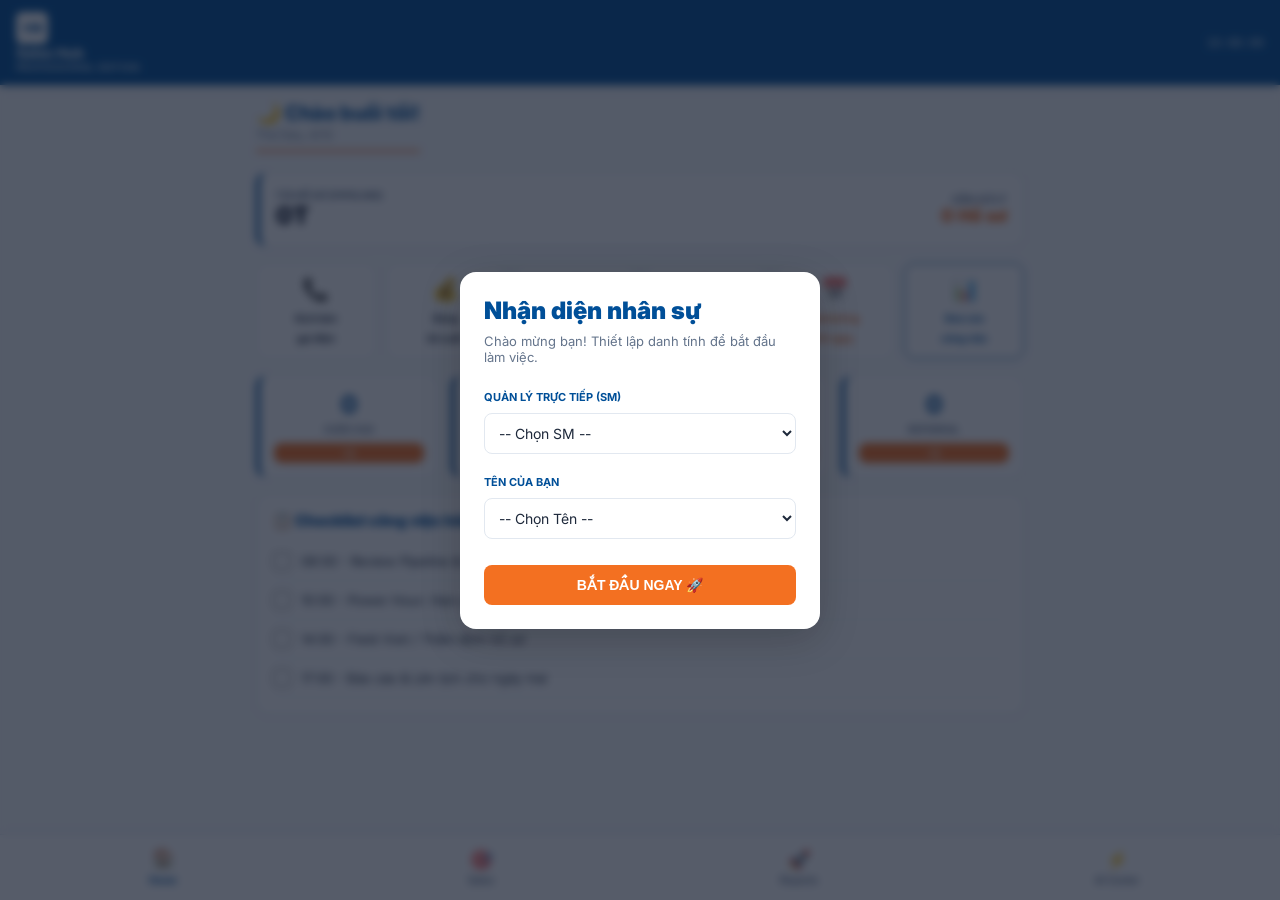
<file: index.html>
<!DOCTYPE html>
<html lang="vi">
<head>
<meta charset="UTF-8">
<meta name="viewport" content="width=device-width, initial-scale=1.0, user-scalable=no, viewport-fit=cover">
<meta name="apple-mobile-web-app-capable" content="yes">
<meta name="apple-mobile-web-app-status-bar-style" content="black-translucent">
<meta name="theme-color" content="#004f98">
<title>VIB Sales Hub – Professional Edition</title>
<link rel="manifest" href="manifest.json">
<link href="https://fonts.googleapis.com/css2?family=Inter:wght@400;500;600;700;800;900&display=swap" rel="stylesheet">
<link rel="stylesheet" href="style.css">
</head>
<body>

<!-- IDENTITY SETUP MODAL (Zero-Login) -->
<div id="identity-modal" class="modal-overlay" style="display:flex;">
  <div class="modal-content">
    <h2 style="font-size:24px; font-weight:900; margin-bottom:8px; color:var(--vib-blue);">Nhận diện nhân sự</h2>
    <p style="font-size:13px; color:var(--text-dim); margin-bottom:20px;">Chào mừng bạn! Thiết lập danh tính để bắt đầu làm việc.</p>
    
    <label style="font-size:11px; font-weight:700; color:var(--vib-blue); text-transform:uppercase;">Quản lý trực tiếp (SM)</label>
    <select id="setup-sm" class="ai-input" style="margin:8px 0 16px;" onchange="updateSetupRMList(this.value)">
      <option value="">-- Chọn SM --</option>
      <option value="Hoa Lý">SM Hoa Lý</option>
      <option value="Văn Thạch">SM Văn Thạch</option>
      <option value="Đức Tài">SM Đức Tài</option>
    </select>

    <div id="rm-select-area">
      <label style="font-size:11px; font-weight:700; color:var(--vib-blue); text-transform:uppercase;">Tên của bạn</label>
      <select id="setup-rm" class="ai-input" style="margin:8px 0 16px;">
        <option value="">-- Chọn Tên --</option>
      </select>
    </div>
    
    <div id="ctv-area" style="display:none;">
      <label style="font-size:11px; font-weight:700; color:var(--vib-blue); text-transform:uppercase;">Họ tên Member / CTV Mới</label>
      <input type="text" id="setup-ctv-name" class="ai-input" style="margin:8px 0 16px;" placeholder="Nhập họ tên đầy đủ...">
    </div>

    <button class="ai-btn" style="width:100%; margin-top:10px;" onclick="saveIdentity()">BẮT ĐẦU NGAY 🚀</button>
  </div>
</div>

<div id="app">
  <!-- HEADER -->
  <header class="header">
    <div class="header-left">
      <div class="logo">VIB</div>
      <div>
        <div class="header-title">Sales Hub</div>
        <div class="header-sub" id="user-display">Professional Edition</div>
      </div>
    </div>
    <div class="header-time" id="clock">00:00:00</div>
  </header>

  <!-- MAIN CONTENT -->
  <main class="content">

    <!-- 🏠 HOME PAGE -->
    <div class="page active" id="page-home">
      <div class="page-header">
        <h1 class="page-title" id="greeting-text">Chào buổi sáng!</h1>
        <p class="page-desc" id="today-date"></p>
      </div>

      <!-- HALL OF FAME -->
      <div id="hall-of-fame-container">
        <!-- Injected via JS -->
      </div>
      
      <!-- PERSONAL STATS -->
      <div class="card" style="padding:16px; border-left: 4px solid var(--vib-blue);">
        <div style="display:flex; justify-content:space-between; align-items:center;">
          <div>
            <div style="font-size:10px; font-weight:800; color:var(--text-dim); text-transform:uppercase;">Túi Hồ Sơ (Pipeline)</div>
            <div style="font-size:24px; font-weight:900; color:var(--text-bright);"><span id="personal-pipeline">0</span>T</div>
          </div>
          <div style="text-align:right;">
            <div style="font-size:10px; font-weight:800; color:var(--text-dim); text-transform:uppercase;">Cần xử lý</div>
            <div style="font-size:18px; font-weight:900; color:var(--vib-orange);"><span id="personal-tasks">0</span> Hồ sơ</div>
          </div>
        </div>
      </div>

      <div class="quick-grid">
        <div class="quick-card" onclick="showPage('sales');openAccordion('cold-call')">
          <span class="quick-icon">📞</span><span class="quick-text">Kịch bản<br>gọi điện</span>
        </div>
        <div class="quick-card" onclick="showPage('rates')">
          <span class="quick-icon">💰</span><span class="quick-text">Bảng<br>lãi suất</span>
        </div>
        <div class="quick-card" onclick="showPage('sales');openAccordion('objection')">
          <span class="quick-icon">🛡️</span><span class="quick-text">Xử lý<br>từ chối</span>
        </div>
        <div class="quick-card" onclick="showPage('care');openAccordion('retention')">
          <span class="quick-icon">🏠</span><span class="quick-text">Giữ chân<br>tất toán</span>
        </div>
        <div class="quick-card" onclick="showPage('roadmap')">
          <span class="quick-icon">📅</span><span class="quick-text" style="color:var(--vib-orange)">Marketing<br>90 ngày</span>
        </div>
        <div class="quick-card" onclick="showPage('report')" style="border-color:var(--vib-blue);">
          <span class="quick-icon">📊</span><span class="quick-text" style="color:var(--vib-blue)">Báo cáo<br>công việc</span>
        </div>
      </div>

      <div class="stats-row">
        <div class="stat-bubble">
          <div class="stat-num" id="stat-calls">0</div>
          <div class="stat-label">Cuộc gọi</div>
          <button class="ai-btn" style="padding:4px 12px; font-size:11px; margin-top:8px; width:100%" onclick="incrementStat('calls')">+1</button>
        </div>
        <div class="stat-bubble">
          <div class="stat-num glow-text" id="stat-meets">0</div>
          <div class="stat-label">Cuộc hẹn</div>
          <button class="ai-btn" style="padding:4px 12px; font-size:11px; margin-top:8px; width:100%" onclick="incrementStat('meets')">+1</button>
        </div>
        <div class="stat-bubble">
          <div class="stat-num glow-text" id="stat-files">0</div>
          <div class="stat-label">Hồ sơ</div>
          <button class="ai-btn" style="padding:4px 12px; font-size:11px; margin-top:8px; width:100%" onclick="incrementStat('files')">+1</button>
        </div>
        <div class="stat-bubble">
          <div class="stat-num glow-text" id="stat-refs">0</div>
          <div class="stat-label">Referral</div>
          <button class="ai-btn" style="padding:4px 12px; font-size:11px; margin-top:8px; width:100%" onclick="incrementStat('refs')">+1</button>
        </div>
      </div>
      
      <div class="card">
        <div style="font-weight:900; font-size:15px; margin-bottom:12px; color:var(--vib-blue);">📋 Checklist công việc hôm nay</div>
        <div id="checklist-daily">
          <!-- Dynamic checklist injected by JS -->
        </div>
      </div>
    </div>

    <!-- 🎯 SALES PAGE -->
    <div class="page" id="page-sales">
      <div class="page-header">
        <h2 class="page-title">🎯 Tài Liệu Bán Hàng</h2>
        <p class="page-desc">Vũ khí chuyên dụng để chinh phục khách hàng.</p>
      </div>

      <div class="accordion" id="cold-call">
        <div class="acc-header" onclick="toggleAcc(this)">
          <div class="acc-left"><span class="acc-icon">📞</span><span>Kịch bản gọi điện (60s)</span></div>
          <span class="acc-arrow">›</span>
        </div>
        <div class="acc-body">
          <div class="script-box">
            <p><b>HOOK (5s):</b> Chào anh/chị <span class="var">[Tên]</span>, em <span class="var">[Tên]</span> từ VIB. Em gọi vì biết anh chị đang quan tâm vay vốn...</p>
            <p><b>VALUE (15s):</b> VIB đang có chương trình hỗ trợ KD chỉ <span class="var">6.5%</span>, duyệt hồ sơ trong <span class="var">24h</span>.</p>
            <p><b>QUALIFY (30s):</b> Anh/chị hiện có nhu cầu vốn cho mục đích gì không ạ?</p>
            <p><b>CLOSE (10s):</b> Em xin 20 phút gặp anh/chị. Thứ 2 hay Thứ 3 tiện hơn ạ?</p>
          </div>
          <button class="ai-btn" style="width:100%; margin-top:12px;" onclick="copyText(this)">📋 SAO CHÉP KỊCH BẢN</button>
        </div>
      </div>

      <div class="accordion" id="spin">
        <div class="acc-header" onclick="toggleAcc(this)">
          <div class="acc-left"><span class="acc-icon">🎯</span><span>Tư vấn SPIN (Gặp trực tiếp)</span></div>
          <span class="acc-arrow">›</span>
        </div>
        <div class="acc-body">
          <div class="script-box">
            <p><b>S – Situation:</b> Nguồn vốn KD hiện tại từ đâu?</p>
            <p><b>P – Problem:</b> Có gặp khó khăn về vòng quay vốn?</p>
            <p><b>I – Implication:</b> Nếu thiếu vốn kéo dài, lo ngại gì nhất?</p>
            <p><b>N – Need-Payoff:</b> Nếu VIB giải ngân trong ngày, giúp gì cho chị?</p>
          </div>
          <button class="ai-btn" style="width:100%; margin-top:12px;" onclick="copyText(this)">📋 SAO CHÉP</button>
        </div>
      </div>

      <div class="accordion" id="objection">
        <div class="acc-header" onclick="toggleAcc(this)">
          <div class="acc-left"><span class="acc-icon">🛡️</span><span>Xử lý 10 từ chối phổ biến</span></div>
          <span class="acc-arrow">›</span>
        </div>
        <div class="acc-body" id="objection-list">
          <!-- Objections injected via JS/HTML -->
          <div class="card glass" style="padding:12px; margin-bottom:8px;" onclick="this.classList.toggle('open')">
            <div style="color:var(--danger); font-weight:800; font-size:13px;">❌ "Lãi suất cao quá"</div>
            <div style="display:none; font-size:12px; color:var(--text); margin-top:8px; border-top:1px solid var(--border); padding-top:8px;" class="obj-a">
               ✅ "Em hiểu ạ. Hiện tại bên em biên độ cố định 3.0%, các bank khác headline thấp nhưng biên độ thả nổi cao hơn. Anh chị tính tổng chi phí 5 năm sẽ thấy VIB rẻ hơn đấy ạ."
            </div>
          </div>
          <!-- More items can follow ... -->
        </div>
      </div>

      <div class="accordion" id="pipeline">
        <div class="acc-header" onclick="toggleAcc(this)">
          <div class="acc-left"><span class="acc-icon">📊</span><span>Pipeline 7 bước & Tỷ lệ</span></div>
          <span class="acc-arrow">›</span>
        </div>
        <div class="acc-body">
          <div class="pipeline-pip">
            <div class="pipe-step"><div class="pipe-num">1</div><div class="pipe-text"><span>Tìm Lead</span><b>100 lead</b></div></div>
            <div style="color:var(--text-dim);font-size:11px">↓ 30%</div>
            <div class="pipe-step"><div class="pipe-num">2</div><div class="pipe-text"><span>Gọi điện</span><b>30 cuộc</b></div></div>
            <div style="color:var(--text-dim);font-size:11px">↓ 40%</div>
            <div class="pipe-step"><div class="pipe-num">3</div><div class="pipe-text"><span>Hẹn gặp</span><b>12 hẹn</b></div></div>
            <div style="color:var(--text-dim);font-size:11px">↓ 60%</div>
            <div class="pipe-step"><div class="pipe-num">4</div><div class="pipe-text"><span>Tư vấn</span><b>7 deal</b></div></div>
            <div style="color:var(--text-dim);font-size:11px">↓ 70%</div>
            <div class="pipe-step"><div class="pipe-num">5</div><div class="pipe-text"><span>Nộp hồ sơ</span><b>5 hồ sơ</b></div></div>
            <div style="color:var(--text-dim);font-size:11px">↓ 80%</div>
            <div class="pipe-step"><div class="pipe-num">6</div><div class="pipe-text"><span>Phê duyệt</span><b>4 duyệt</b></div></div>
            <div style="color:var(--text-dim);font-size:11px">↓</div>
            <div class="pipe-step" style="border-color:var(--success)"><div class="pipe-num" style="background:var(--success)">7</div><div class="pipe-text" style="color:var(--success)"><span>Giải ngân</span><b>4 khoản</b></div></div>
          </div>
        </div>
      </div>
    </div>

    <!-- 💰 RATES PAGE -->
    <div class="page" id="page-rates">
      <div class="page-header">
        <h2 class="page-title">💰 Công Cụ Lãi Suất</h2>
        <p class="page-desc">Số liệu cập nhật & Máy tính dòng tiền thông minh.</p>
      </div>
      
      <div class="tab-pills" style="margin-bottom:16px;">
        <button class="pill active" onclick="showRateTab(this,'tab-rates-list')">🏦 Báo Giá Các Bank</button>
        <button class="pill" onclick="showRateTab(this,'tab-rates-calc')">🧮 Máy Tính Khoản Vay</button>
      </div>

      <div class="rate-tab active" id="tab-rates-list">
        <div class="card glass" style="padding:12px; margin-bottom:12px;">
           <div style="display:flex; justify-content:space-between; align-items:center;">
             <span id="rate-sync-status" style="font-size:11px; font-weight:bold; color:var(--success);">Đã đồng bộ từ hệ thống ✅</span>
             <button class="ai-btn" style="padding:6px; font-size:12px;" onclick="fetchRates()">🔄 Update</button>
           </div>
        </div>

        <div class="accordion open" id="rate-house">
          <div class="acc-header" onclick="toggleAcc(this)">
            <div class="acc-left"><span class="acc-icon">🏠</span><span>Vay Mua Nhà BĐS</span></div>
            <span class="acc-arrow">›</span>
          </div>
          <div class="acc-body">
            <table class="info-table" id="table-rates-house">
              <tr><th>Bank</th><th>Lãi Ưu Đãi</th><th>Tg Ưu Đãi</th></tr>
              <!-- JS Injected -->
            </table>
          </div>
        </div>
        
        <div class="accordion" id="rate-car">
          <div class="acc-header" onclick="toggleAcc(this)">
            <div class="acc-left"><span class="acc-icon">🚗</span><span>Vay Ô tô</span></div>
            <span class="acc-arrow">›</span>
          </div>
          <div class="acc-body">
            <table class="info-table" id="table-rates-car">
              <tr><th>Bank</th><th>Lãi Ưu Đãi</th><th>Tài trợ</th></tr>
              <!-- JS Injected -->
            </table>
          </div>
        </div>
      </div>

      <div class="rate-tab" id="tab-rates-calc">
        <div class="card glass">
          <label style="font-size:10px; font-weight:800; color:var(--text-dim);">SỐ TIỀN VAY (VNĐ)</label>
          <input type="text" inputmode="numeric" id="calc-amount" class="ai-input" style="margin-bottom:12px; font-size:18px; font-weight:900; color:var(--neon-blue);" placeholder="VD: 1.000.000.000 (1 Tỷ)" value="1.000.000.000" oninput="formatCurrency(this)">

          <div style="display:grid; grid-template-columns:1fr 1fr; gap:12px; margin-bottom:16px;">
            <div>
              <label style="font-size:10px; font-weight:800; color:var(--text-dim);">THỜI HẠN (THÁNG)</label>
              <input type="number" id="calc-months" class="ai-input" value="120">
            </div>
            <div>
              <label style="font-size:10px; font-weight:800; color:var(--text-dim);">PHƯƠNG THỨC</label>
              <select id="calc-type" class="ai-input">
                <option value="decline">Dư nợ giảm dần</option>
                <option value="flat">Gốc lãi trả đều</option>
              </select>
            </div>
          </div>

          <div style="background:rgba(0,0,0,0.2); padding:16px; border-radius:16px; border:1px solid var(--border); margin-bottom:16px;">
            <h4 style="font-size:12px; font-weight:800; margin-bottom:12px; color:var(--text-bright);">THIẾT LẬP LÃI NHẢY BẬC</h4>
            <div style="display:grid; grid-template-columns:1fr 1fr; gap:12px; margin-bottom:12px;">
              <div>
                <label style="font-size:10px; color:var(--text-dim);">Lãi Ưu đãi (%/năm)</label>
                <input type="number" id="calc-promo-rate" class="ai-input" value="6.5" step="0.1">
              </div>
              <div>
                <label style="font-size:10px; color:var(--text-dim);">Số tháng Ưu đãi</label>
                <input type="number" id="calc-promo-time" class="ai-input" value="36">
              </div>
            </div>
            <label style="font-size:10px; color:var(--text-dim);">Lãi Thả nổi dự kiến (%/năm)</label>
            <input type="number" id="calc-float-rate" class="ai-input" value="11" step="0.1">
          </div>

          <button class="ai-btn" style="width:100%;" onclick="calculateLoan()">🧮 TÍNH DÒNG TIỀN CHI TIẾT</button>
        </div>

        <div id="calc-results" class="card" style="display:none; border-color:var(--vib-blue);">
          <h3 style="font-size:16px; font-weight:900; color:var(--neon-blue); text-align:center; margin-bottom:16px;">Kết Quả Phân Tích</h3>
          <div style="display:grid; gap:12px;">
            <div style="display:flex; justify-content:space-between; padding-bottom:10px; border-bottom:1px solid var(--border);">
              <span style="font-size:13px; color:var(--text-dim);">Gốc hàng tháng:</span>
              <b id="res-principal">0 ₫</b>
            </div>
            <div style="display:flex; justify-content:space-between; padding-bottom:10px; border-bottom:1px solid var(--border);">
              <span style="font-size:13px; color:var(--text-dim);">Lãi tháng 1:</span>
              <b id="res-interest-m1" style="color:var(--danger);">0 ₫</b>
            </div>
            <div style="display:flex; justify-content:space-between; background:rgba(34, 197, 94, 0.1); padding:10px; border-radius:10px;">
              <span style="font-size:13px; font-weight:800;">Tổng trả tháng 1:</span>
              <b id="res-total-m1" style="color:var(--success); font-size:15px;">0 ₫</b>
            </div>
            <div style="display:flex; justify-content:space-between;">
              <span id="res-float-label" style="font-size:11px; color:var(--text-dim);">Tháng thả nổi (37):</span>
              <b id="res-float-amount" style="font-size:12px;">0 ₫</b>
            </div>
            <div style="display:flex; justify-content:space-between;">
              <span style="font-size:11px; color:var(--text-dim);">Tổng Lãi toàn kỳ:</span>
              <b id="res-total-interest" style="font-size:12px;">0 ₫</b>
            </div>
          </div>
        </div>
      </div>
    </div>

    <!-- 🚀 REPORT PAGE -->
    <div class="page" id="page-report">
      <div class="page-header" style="display:flex; justify-content:space-between; align-items:flex-end;">
        <div>
          <h2 class="page-title">🚀 Nhật Ký Báo Cáo</h2>
          <p class="page-desc">Ghi nhận nhanh - Vinh danh tức thì.</p>
        </div>
        <button class="pill" style="padding:4px 10px; background:var(--surface);" onclick="checkMasterAuth()">ADMIN 🔐</button>
      </div>

      <div class="card">
        <div style="display:grid; grid-template-columns:1fr 1fr; gap:12px; margin-bottom:12px;">
          <div>
            <label style="font-size:10px; font-weight:800; color:var(--text-dim);">QUẢN LÝ (SM)</label>
            <input type="text" id="diary-sm" class="ai-input" style="background:rgba(255,255,255,0.05);" readonly>
          </div>
          <div>
            <label style="font-size:10px; font-weight:800; color:var(--text-dim);">RM / CTV</label>
            <input type="text" id="diary-rm" class="ai-input" style="background:rgba(255,255,255,0.05);" readonly>
          </div>
        </div>

        <label style="font-size:10px; font-weight:800; color:var(--text-dim);">TÊN KHÁCH HÀNG</label>
        <input type="text" id="diary-customer" class="ai-input" style="margin:4px 0 12px;" placeholder="Ví dụ: Nguyễn Văn A">

        <div style="display:grid; grid-template-columns:1fr 1fr; gap:12px; margin-bottom:12px;">
          <div>
            <label style="font-size:10px; font-weight:800; color:var(--text-dim);">PHÂN LOẠI</label>
            <select id="diary-type" class="ai-input">
              <option value="KHHH > 3 tỷ">KHHH > 3 tỷ</option>
              <option value="KHHH < 3 tỷ">KHHH < 3 tỷ</option>
              <option value="C2C">C2C</option>
              <option value="KH Mới">KH Mới</option>
            </select>
          </div>
          <div>
            <label style="font-size:10px; font-weight:800; color:var(--text-dim);">SẢN PHẨM</label>
            <select id="diary-product" class="ai-input" onchange="toggleLendingFields(this.value)">
              <option value="LENDING">LENDING</option>
              <option value="DEPO">DEPO</option>
              <option value="BANCA">BANCA</option>
              <option value="CARD">CARD</option>
            </select>
          </div>
        </div>

        <div id="lending-fields" style="display:none; padding:16px; border:1px solid rgba(0, 79, 152, 0.4); background:rgba(0, 79, 152, 0.05); border-radius:12px; margin-bottom:12px;">
           <div style="display:grid; grid-template-columns:1fr 1fr; gap:12px;">
              <div>
                <label style="font-size:10px; font-weight:800; color:var(--neon-blue);">TIỀN VAY (TỶ)</label>
                <input type="number" id="diary-amount" class="ai-input" placeholder="VD: 5.5">
              </div>
              <div>
                <label style="font-size:10px; font-weight:800; color:var(--neon-blue);">TIẾN ĐỘ</label>
                <select id="diary-progress" class="ai-input">
                   <option value="Khách có nhu cầu">📝 Nhu cầu</option>
                   <option value="Đã gửi định giá">🔍 Định giá</option>
                   <option value="Trình phê duyệt">📤 Trình duyệt</option>
                   <option value="Chờ giải ngân">💰 Chờ GN</option>
                </select>
              </div>
           </div>
        </div>

        <label style="font-size:10px; font-weight:800; color:var(--text-dim);">HÌNH THỨC LH</label>
        <select id="diary-method" class="ai-input" style="margin:4px 0 12px;">
          <option value="GỌI">📞 Gọi điện thoại</option>
          <option value="GẶP">🤝 Gặp trực tiếp</option>
          <option value="ZALO">💬 Zalo / SMS</option>
        </select>

        <label style="font-size:10px; font-weight:800; color:var(--text-dim);">KẾT QUẢ / GHI CHÚ</label>
        <textarea id="diary-result" class="ai-input" style="min-height:80px; margin-top:4px;" placeholder="Tình trạng khách hàng..."></textarea>

        <button class="ai-btn" id="btn-submit-diary" style="width:100%; margin-top:16px;" onclick="submitDiary()">BẮT ĐẦU ĐỒNG BỘ 🚀</button>
      </div>

      <div id="ai-feedback-box" class="card" style="display:none; border-color:var(--success); background:rgba(16, 185, 129, 0.05);">
         <div style="font-size:11px; font-weight:800; color:var(--success); margin-bottom:6px;">✨ AI COACHING:</div>
         <p id="ai-feedback-text" style="font-size:13px; line-height:1.5;"></p>
         <button class="pill" style="margin-top:10px; width:100%;" onclick="useAiFeedback()">💬 Dùng kịch bản này</button>
      </div>
    </div>

    <!-- ⚡ AI CENTER PAGE -->
    <div class="page" id="page-tools">
      <div class="page-header">
        <h2 class="page-title">⚡ AI Center (Gemini)</h2>
        <p class="page-desc">Chuyên gia tư vấn RM 24/7.</p>
      </div>
      
      <div id="chat-container" class="card glass" style="height:450px; overflow-y:auto; margin-bottom:16px;">
         <div style="font-size:13px; color:var(--text-dim); line-height:1.6;">
            Xin chào! Em là Trợ lý AI VIB đây 🤖. Anh/chị cần em hỗ trợ:<br><br>
            • Xử lý khách chê lãi cao?<br>
            • Viết bài Zalo theo PAS/AIDA?<br>
            • Kịch bản gọi khách mua nhà?<br><br>
            Hãy chat với em ở dưới nhé!
         </div>
      </div>
      
      <div style="display:flex; gap:8px;">
        <input type="text" id="ai-chat-input" class="ai-input" placeholder="Hỏi AI bất kỳ điều gì...">
        <button class="ai-btn" style="padding:0 20px;" onclick="sendGemini()">🔥</button>
      </div>
    </div>

    <!-- 📅 ROADMAP 90 DAYS -->
    <div class="page" id="page-roadmap">
      <div class="page-header">
        <h2 class="page-title" style="color:var(--vib-blue);">📅 Lộ trình Marketing chuẩn</h2>
        <p class="page-desc">Hành trình xây dựng thương hiệu RM triệu đô.</p>
      </div>

      <div class="rm-month-card" id="rm-m1">
        <div class="rm-month-header" onclick="toggleAcc(this)">
          <div style="color:#fff; font-weight:800; font-size:15px;">Tháng 1: Tạo Trust (Định vị)</div>
          <p style="font-size:11px; color:rgba(255,255,255,0.7);">Giáo dục tư duy & Chuyên môn</p>
        </div>
        <div class="rm-month-body">
           <button class="rm-week-btn" onclick="showPage('tools');prefillChat('Viết kịch bản FB: Concept HOW-TO. Chủ đề: Cách tự tính room vay mua nhà.')">Tuần 1: Concept HOW-TO 💡</button>
           <button class="rm-week-btn" onclick="showPage('tools');prefillChat('Viết kịch bản: Concept POV. Chủ đề: Lầm tưởng về lãi suất thả nổi bank.')">Tuần 2: Concept POV (Góc nhìn) 💡</button>
           <button class="rm-week-btn" onclick="showPage('tools');prefillChat('Viết kịch bản: Concept Checklist. Chủ đề: 5 giấy tờ SME cần có.')">Tuần 3: Concept CHECKLIST 💡</button>
           <button class="rm-week-btn" onclick="showPage('tools');prefillChat('Viết kịch bản: Concept Tips. Chủ đề: Mẹo vay đủ vốn định giá cao.')">Tuần 4: Concept TIPS 💡</button>
        </div>
      </div>
      <!-- More months follow in JS/UI ... -->
    </div>

  </main>

  <!-- BOTTOM NAV (Floating Menu) -->
  <nav class="bottom-nav">
    <button class="nav-btn active" data-page="home" onclick="showPage('home')">
      <span class="nav-icon">🏠</span><span class="nav-label">Home</span>
    </button>
    <button class="nav-btn" data-page="sales" onclick="showPage('sales')">
      <span class="nav-icon">🎯</span><span class="nav-label">Sales</span>
    </button>
    <button class="nav-btn" data-page="report" onclick="showPage('report')">
      <span class="nav-icon">🚀</span><span class="nav-label">Reports</span>
    </button>
    <button class="nav-btn" data-page="tools" onclick="showPage('tools')">
      <span class="nav-icon">⚡</span><span class="nav-label">AI Center</span>
    </button>
  </nav>

</div>

<div class="toast" id="toast">Đã copy! ✅</div>

<!-- V=2 TO FORCE REFRESH -->
<script src="app.js?v=2"></script>
</body>
</html>
</file>
<file: style.css>
:root {
  /* VIB PROFESSIONAL CORPORATE PALETTE */
  --bg: #f8fafc;
  --bg-dark: #0f172a;
  --surface: #ffffff;
  --border: #e2e8f0;
  --border-bright: #cbd5e1;
  
  --vib-blue: #004f98;
  --vib-orange: #f37021;
  --success: #10b981;
  --warning: #f59e0b;
  --danger: #ef4444;
  
  --text: #1e293b;
  --text-dim: #64748b;
  --text-bright: #0f172a;
  
  --grad-primary: linear-gradient(135deg, #004f98, #0060b8);
}

* { margin: 0; padding: 0; box-sizing: border-box; -webkit-tap-highlight-color: transparent; }

body {
  background: var(--bg);
  font-family: 'Inter', sans-serif;
  color: var(--text);
  min-height: 100vh;
  padding-bottom: 90px;
  -webkit-font-smoothing: antialiased;
}

/* UTILITIES */
.card { background: var(--surface); border: 1px solid var(--border); border-radius: 12px; padding: 16px; margin-bottom: 16px; box-shadow: 0 1px 3px rgba(0,0,0,0.05); transition: 0.2s; }
.card:hover { border-color: var(--vib-blue); box-shadow: 0 4px 12px rgba(0,79,152,0.08); }

/* HEADER */
.header { background: var(--vib-blue); padding: 12px 16px; display: flex; align-items: center; justify-content: space-between; position: sticky; top: 0; z-index: 100; color: #fff; box-shadow: 0 2px 10px rgba(0,0,0,0.1); }
.logo { width: 32px; height: 32px; background: #fff; border-radius: 6px; display: flex; align-items: center; justify-content: center; font-weight: 900; font-size: 11px; color: var(--vib-blue); }
.header-title { font-size: 14px; font-weight: 700; color: #fff; }
.header-sub { font-size: 10px; color: rgba(255,255,255,0.8); text-transform: uppercase; font-weight: 600; }
.header-time { font-family: monospace; font-size: 12px; opacity: 0.8; }

/* BOTTOM NAV */
.bottom-nav { position: fixed; bottom: 0; left: 0; right: 0; background: #fff; border-top: 1px solid var(--border); display: flex; justify-content: space-around; padding: 8px 4px; z-index: 1000; box-shadow: 0 -2px 10px rgba(0,0,0,0.03); }
.nav-btn { background: none; border: none; color: var(--text-dim); display: flex; flex-direction: column; align-items: center; gap: 4px; padding: 6px; cursor: pointer; transition: 0.2s; flex: 1; }
.nav-icon { font-size: 18px; }
.nav-label { font-size: 10px; font-weight: 600; }
.nav-btn.active { color: var(--vib-blue); }
.nav-btn.active .nav-icon { transform: translateY(-2px); }

/* PAGES */
.content { padding: 16px; max-width: 800px; margin: 0 auto; }
.page { display: none; }
.page.active { display: block; animation: fadeIn 0.3s ease; }
@keyframes fadeIn { from { opacity: 0; transform: translateY(5px); } to { opacity: 1; transform: none; } }

.page-header { margin-bottom: 20px; border-bottom: 2px solid var(--vib-orange); padding-bottom: 8px; display: inline-block; width: auto; }
.page-title { font-size: 20px; font-weight: 800; color: var(--vib-blue); }
.page-desc { font-size: 12px; color: var(--text-dim); margin-top: 2px; }

/* STATS ROW */
.stats-row { display: grid; grid-template-columns: repeat(2, 1fr); gap: 12px; margin-bottom: 16px; }
.stat-bubble { background: #fff; border: 1px solid var(--border); border-radius: 12px; padding: 14px; text-align: center; border-left: 4px solid var(--vib-blue); }
.stat-num { font-size: 24px; font-weight: 800; color: var(--vib-blue); }
.stat-label { font-size: 10px; font-weight: 700; color: var(--text-dim); text-transform: uppercase; margin-top: 4px; }

/* QUICK GRID */
.quick-grid { display: grid; grid-template-columns: repeat(3, 1fr); gap: 10px; margin-bottom: 16px; }
.quick-card { background: #fff; border: 1px solid var(--border); border-radius: 10px; padding: 12px 6px; text-align: center; cursor: pointer; transition: 0.2s; }
.quick-card:hover { border-color: var(--vib-orange); background: rgba(243, 112, 33, 0.05); }
.quick-icon { font-size: 22px; margin-bottom: 4px; display: block; }
.quick-text { font-size: 10px; font-weight: 700; color: var(--text); }

/* FORMS */
.ai-input { width: 100%; background: #fff; border: 1px solid var(--border); border-radius: 8px; padding: 10px; color: var(--text); font-size: 14px; font-family: inherit; transition: 0.2s; }
.ai-input:focus { outline: none; border-color: var(--vib-blue); box-shadow: 0 0 0 3px rgba(0, 79, 152, 0.1); }
.ai-btn { background: var(--vib-orange); color: #fff; border: none; border-radius: 8px; padding: 12px; font-weight: 700; font-size: 14px; cursor: pointer; transition: 0.2s; display: flex; align-items: center; justify-content: center; gap: 8px; width: 100%; }
.ai-btn:hover { background: #e0601a; box-shadow: 0 4px 10px rgba(243, 112, 33, 0.2); }
.ai-btn:active { transform: scale(0.98); }

/* ACCORDION */
.accordion { background: #fff; border: 1px solid var(--border); border-radius: 10px; margin-bottom: 10px; overflow: hidden; }
.acc-header { display: flex; justify-content: space-between; align-items: center; padding: 12px 16px; cursor: pointer; background: #fdfdfd; }
.acc-header:hover { background: #f8fafc; }
.acc-left { display: flex; align-items: center; gap: 8px; font-size: 13px; font-weight: 700; color: var(--vib-blue); }
.acc-body { display: none; padding: 12px 16px; border-top: 1px solid var(--border); }
.accordion.open .acc-body { display: block; }

/* SCRIPT BOX */
.script-box { background: #f8fafc; border: 1px solid var(--border); border-radius: 8px; padding: 12px; font-size: 13px; line-height: 1.6; color: #475569; }
.script-box b { color: var(--vib-blue); display: block; margin-top: 8px; }
.script-box b:first-child { margin-top: 0; }
.var { color: var(--vib-orange); font-weight: 700; }

/* TABLES */
.info-table { width: 100%; border-collapse: collapse; font-size: 12px; }
.info-table th { background: #f1f5f9; padding: 10px; text-align: left; color: var(--text-dim); font-weight: 700; border-bottom: 1px solid var(--border); }
.info-table td { padding: 10px; border-bottom: 1px solid var(--border); color: var(--text); }

/* PILLS */
.tab-pills { display: flex; gap: 4px; background: #f1f5f9; padding: 4px; border-radius: 10px; }
.pill { padding: 6px 14px; border-radius: 8px; border: none; background: transparent; color: var(--text-dim); font-size: 11px; font-weight: 700; cursor: pointer; flex: 1; transition: 0.2s; }
.pill.active { background: #fff; color: var(--vib-blue); box-shadow: 0 2px 5px rgba(0,0,0,0.05); }

/* MODAL */
.modal-overlay { position: fixed; inset: 0; background: rgba(15, 23, 42, 0.7); backdrop-filter: blur(4px); z-index: 2000; display: none; padding: 20px; align-items: center; justify-content: center; }
.modal-content { background: #fff; border-radius: 16px; width: 100%; max-width: 360px; padding: 24px; box-shadow: 0 10px 40px rgba(0,0,0,0.2); }

/* TOAST */
.toast { position: fixed; bottom: 85px; left: 50%; transform: translateX(-50%) translateY(20px); background: var(--vib-blue); color: #fff; padding: 10px 24px; border-radius: 30px; font-size: 13px; font-weight: 700; opacity: 0; transition: 0.3s; z-index: 3000; pointer-events: none; }
.toast.show { opacity: 1; transform: translateX(-50%) translateY(0); }

/* ROADMAP */
.rm-month-card { background: #fff; border: 1px solid var(--border); border-radius: 10px; margin-bottom: 12px; overflow: hidden; }
.rm-month-header { background: var(--vib-blue); padding: 14px; cursor: pointer; color: #fff; }
.rm-month-body { display: none; padding: 12px; background: #fafafa; }
.rm-month-card.open .rm-month-body { display: block; }
.rm-week-btn { width: 100%; text-align: left; background: #fff; border: 1px solid var(--border); border-left: 4px solid var(--vib-orange); border-radius: 8px; padding: 10px; margin-bottom: 8px; cursor: pointer; font-size: 12px; }

/* LEADERBOARD (FAME) */
.fame-card { background: #fff; border: 1px solid var(--border); border-left: 6px solid #fbbf24; padding: 16px; border-radius: 12px; margin-bottom: 20px; }
.fame-row { display: flex; align-items: center; gap: 12px; }
.fame-king { font-size: 32px; }
.fame-name { font-size: 16px; font-weight: 800; color: #b45309; }

@media (min-width: 600px) {
  .quick-grid { grid-template-columns: repeat(6, 1fr); }
  .stats-row { grid-template-columns: repeat(4, 1fr); }
}
</file>
